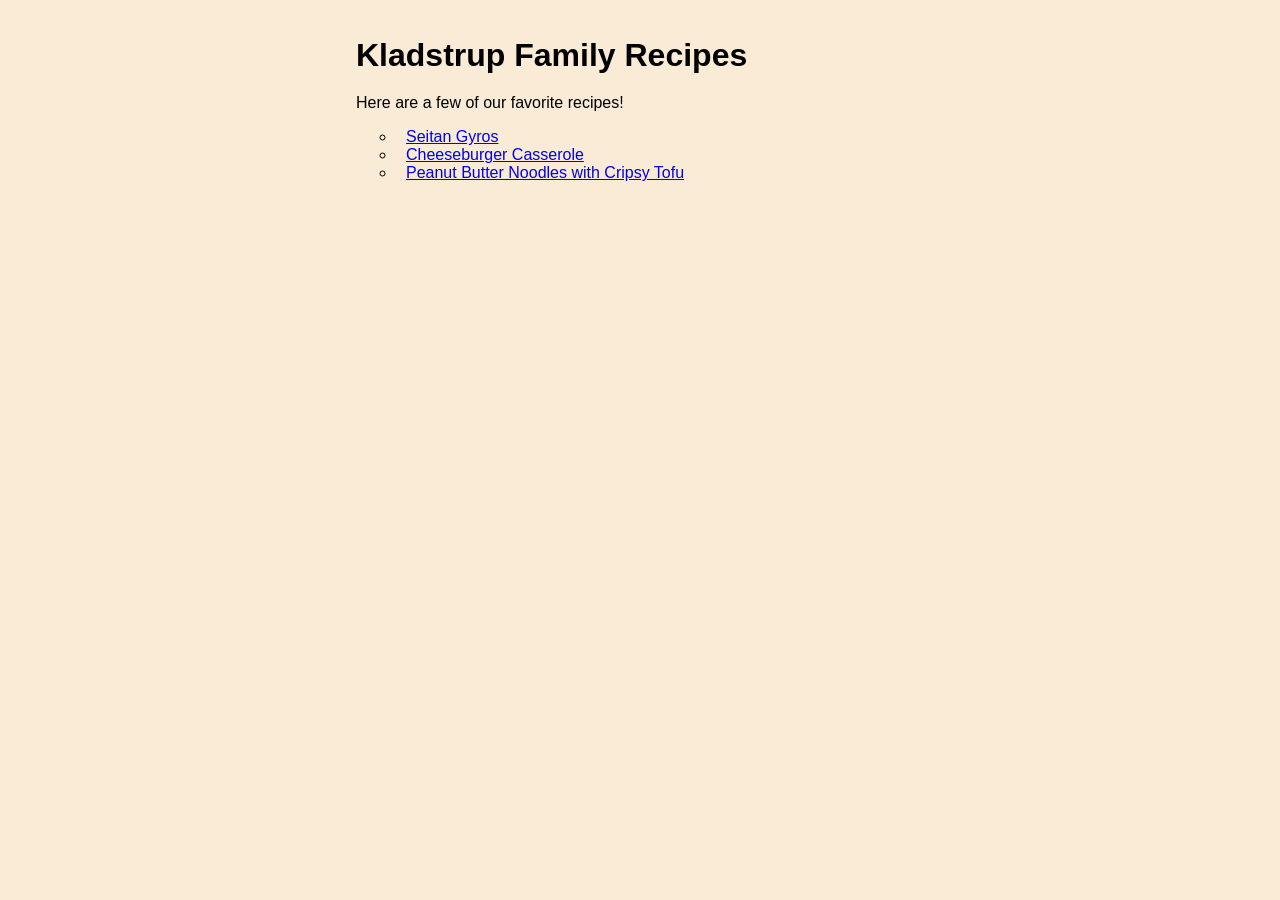
<file: index.html>
<!DOCTYPE html>
<html lang="en">

<head>
    <meta charset="UTF-8">
    <meta name="viewport" content="width=device-width, initial-scale=1.0">
    <title>Kladstrup Recipes</title>
    <link rel="stylesheet" href="style.css">
</head>

<body>
    <div>
        <h1>Kladstrup Family Recipes</h1>
        <p>Here are a few of our favorite recipes!</p>
        <ul>
            <li><a href="recipes/seitan_gyros.html">Seitan Gyros</a></li>
            <li><a href="recipes/cheeseburger_casserole.html">Cheeseburger Casserole</a></li>
            <li><a href="recipes/peanut_butter_noodles.html">Peanut Butter Noodles with Cripsy Tofu</a></li>

        </ul>
    </div>
</body>

</html>
</file>
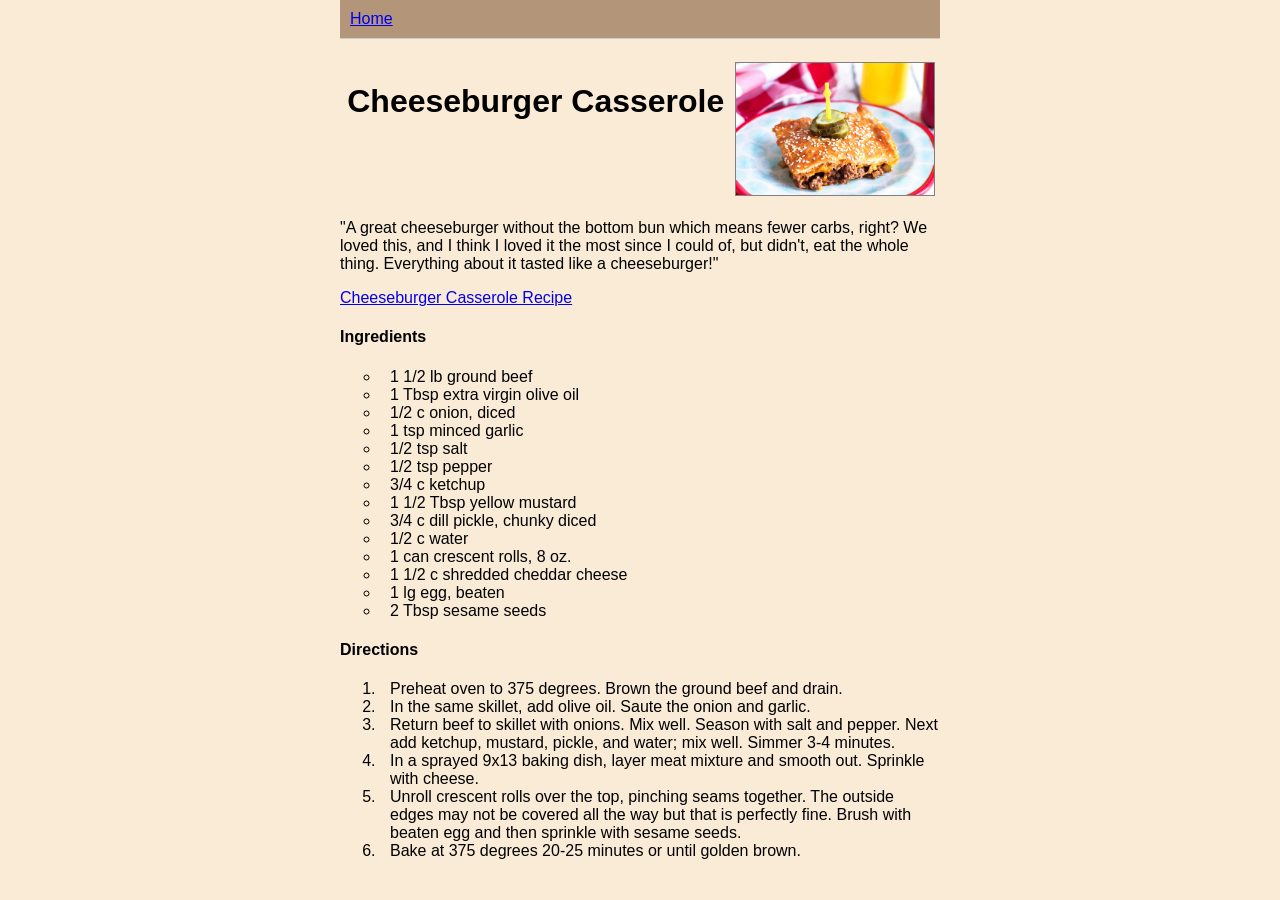
<file: recipes/cheeseburger_casserole.html>
<!DOCTYPE html>
<html lang="en">

<head>
    <meta charset="UTF-8">
    <meta name="viewport" content="width=device-width, initial-scale=1.0">
    <title>Cheeseburger Casserole</title>
    <link rel="stylesheet" href="../style.css">
</head>

<body>
    <div class="menu">
        <a href="../index.html">Home</a>
    </div>
    <table>
        <tr>
            <th style="vertical-align: top;">
                <h1>Cheeseburger Casserole</h1>
            </th>
            <th>
                <img src="cheeseburgercasserole.jpg" alt="single slice of cheeseburger casserole"></img>
            </th>
        </tr>
    </table>
    <p>"A great cheeseburger without the bottom bun which means fewer carbs, right? We loved this, and I think I loved it the most since I could of, but didn't, eat the whole thing. Everything about it tasted like a cheeseburger!"</p>
    <p><a href="https://www.justapinch.com/recipes/main-course/beef/cheeseburger-casserole-9.html">Cheeseburger Casserole Recipe</a></p>
    <p><h4>Ingredients</h4>
    <ul>
        <li>1 1/2 lb  ground beef</li>
        <li>1 Tbsp extra virgin olive oil</li>
        <li>1/2 c onion, diced</li>
        <li>1 tsp minced garlic</li>
        <li>1/2 tsp salt</li>
        <li>1/2 tsp pepper</li>
        <li>3/4 c ketchup</li>
        <li>1 1/2 Tbsp yellow mustard</li>
        <li>3/4 c dill pickle, chunky diced</li>
        <li>1/2 c water</li>
        <li>1 can crescent rolls, 8 oz.</li>
        <li>1 1/2 c shredded cheddar cheese</li>
        <li>1 lg egg, beaten</li>
        <li>2 Tbsp sesame seeds</li>
    </ul>
    </p>
    <p><h4>Directions</h4></p>
    <p>
    <ol>
        <li>Preheat oven to 375 degrees. Brown the ground beef and drain.</li>
        <li>In the same skillet, add olive oil. Saute the onion and garlic.</li>
        <li>Return beef to skillet with onions. Mix well. Season with salt and pepper. Next add ketchup, mustard, pickle, and water; mix well. Simmer 3-4 minutes.</li>
        <li>In a sprayed 9x13 baking dish, layer meat mixture and smooth out. Sprinkle with cheese.</li>
        <li>Unroll crescent rolls over the top, pinching seams together. The outside edges may not be covered all the way but that is perfectly fine. Brush with beaten egg and then sprinkle with sesame seeds.</li>
        <li>Bake at 375 degrees 20-25 minutes or until golden brown.</li>
    </ol>
    </p>
</body>

</html>
</file>
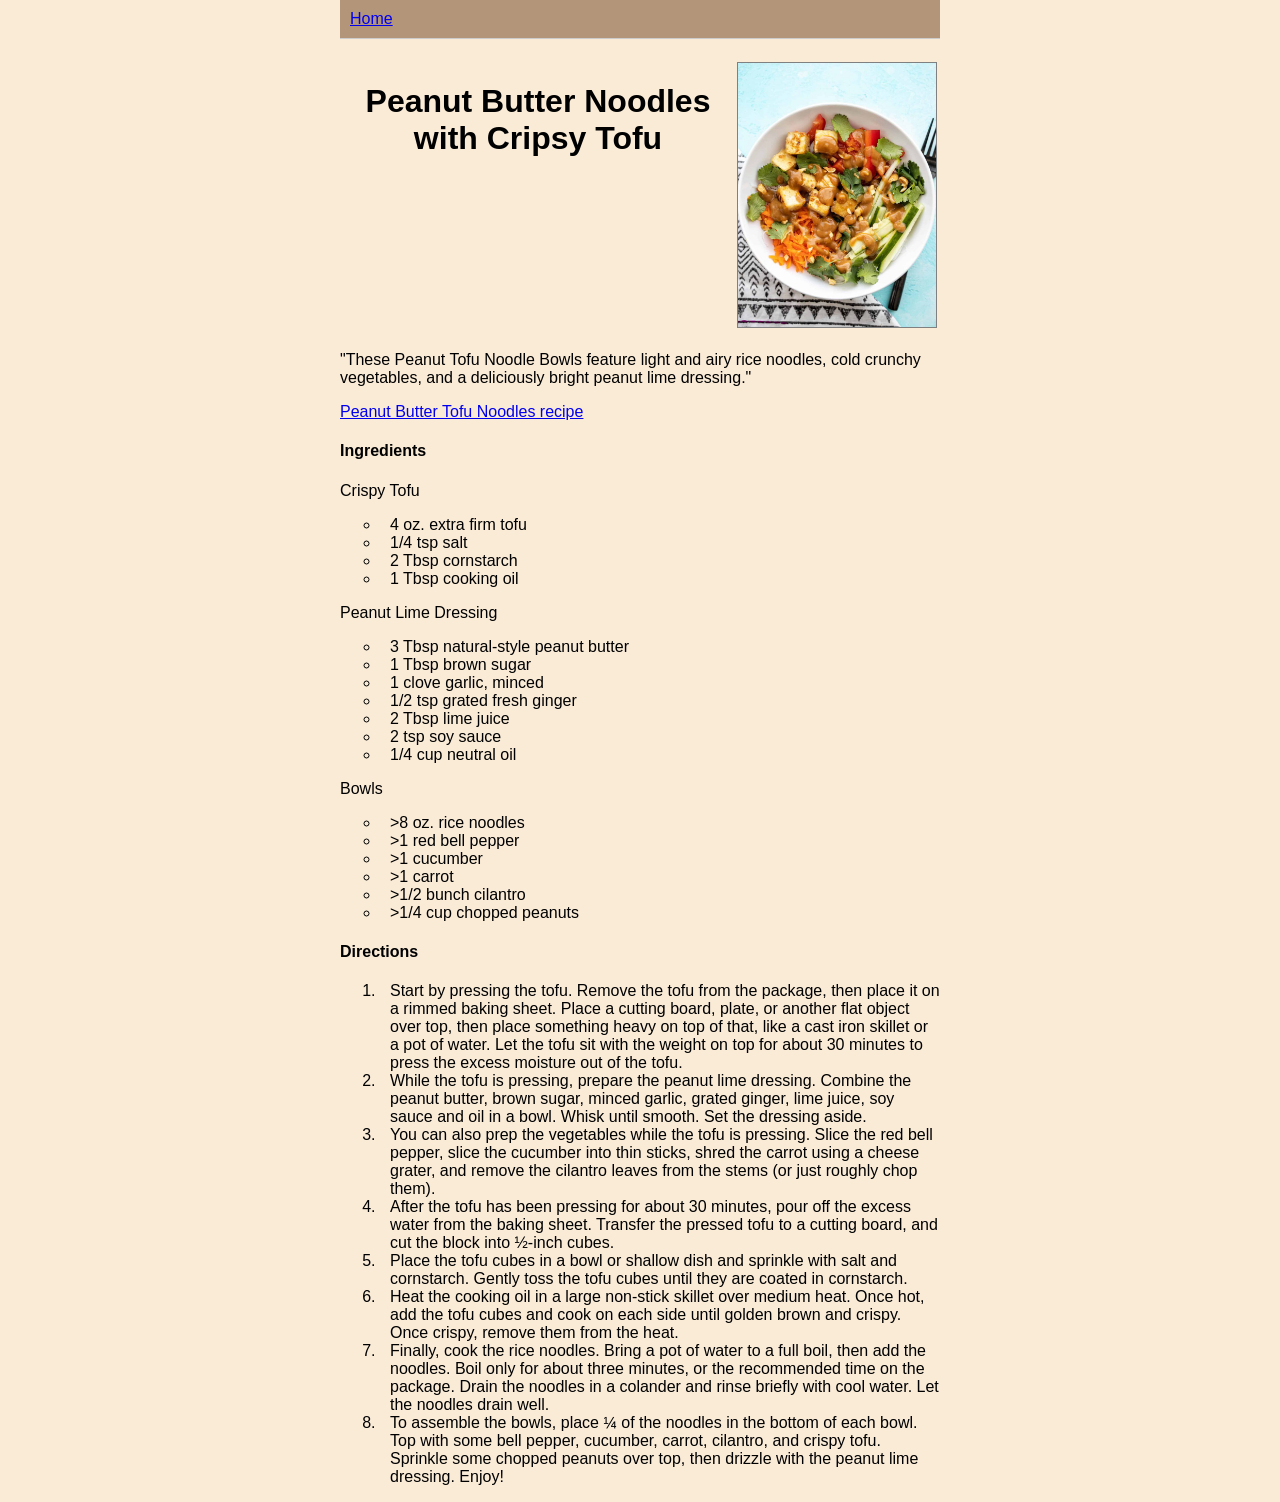
<file: recipes/peanut_butter_noodles.html>
<!DOCTYPE html>
<html lang="en">

<head>
    <meta charset="UTF-8">
    <meta name="viewport" content="width=device-width, initial-scale=1.0">
    <title>Peanut Butter Noodles with Cripsy Tofu</title>
    <link rel="stylesheet" href="../style.css">
</head>

<body>
    <div class="menu">
        <a href="../index.html">Home</a>
    </div>
    <table style="width:600px">
        <tr>
            <th style="vertical-align: top;">
                <h1>Peanut Butter Noodles with Cripsy Tofu</h1>
            </th>
            <th>
                <img src="Peanut-Tofu-Noodle-Bowl-V1-768x1024.jpg" alt="bowl of noodles with peanut butter sauce and tofu chunks"></img>
            </th>
        </tr>
    </table>
    <p>"These Peanut Tofu Noodle Bowls feature light and airy rice noodles, cold crunchy vegetables, and a deliciously bright peanut lime dressing."</p>
    <p><a href="https://www.budgetbytes.com/peanut-tofu-noodle-bowls/">Peanut Butter Tofu Noodles recipe</a></p>
    <p><h4>Ingredients</h4>
    Crispy Tofu
        <ul>
            <li>4 oz. extra firm tofu</li>
            <li>1/4 tsp salt</li>
            <li>2 Tbsp cornstarch</li>
            <li>1 Tbsp cooking oil</li>
        </ul>
    Peanut Lime Dressing
    <ul>
        <li>3 Tbsp natural-style peanut butter</li>
        <li>1 Tbsp brown sugar</li>
        <li>1 clove garlic, minced</li>
        <li>1/2 tsp grated fresh ginger</li>
        <li>2 Tbsp lime juice</li>
        <li>2 tsp soy sauce</li>
        <li>1/4 cup neutral oil</li>
    </ul>
    Bowls
    <ul>
        <li>>8 oz. rice noodles</li>
        <li>>1 red bell pepper</li>
        <li>>1 cucumber</li>
        <li>>1 carrot</li>
        <li>>1/2 bunch cilantro</li>
        <li>>1/4 cup chopped peanuts</li>
    </ul>
    </p>
    <p><h4>Directions</h4></p>
    <p>
    <ol>
        <li>Start by pressing the tofu. Remove the tofu from the package, then place it on a rimmed baking sheet. Place a cutting board, plate, or another flat object over top, then place something heavy on top of that, like a cast iron skillet or a pot of water. Let the tofu sit with the weight on top for about 30 minutes to press the excess moisture out of the tofu.</li>
        <li>While the tofu is pressing, prepare the peanut lime dressing. Combine the peanut butter, brown sugar, minced garlic, grated ginger, lime juice, soy sauce and oil in a bowl. Whisk until smooth. Set the dressing aside.</li>
        <li>You can also prep the vegetables while the tofu is pressing. Slice the red bell pepper, slice the cucumber into thin sticks, shred the carrot using a cheese grater, and remove the cilantro leaves from the stems (or just roughly chop them).</li>
        <li>After the tofu has been pressing for about 30 minutes, pour off the excess water from the baking sheet. Transfer the pressed tofu to a cutting board, and cut the block into ½-inch cubes.</li>
        <li>Place the tofu cubes in a bowl or shallow dish and sprinkle with salt and cornstarch. Gently toss the tofu cubes until they are coated in cornstarch.</li>
        <li>Heat the cooking oil in a large non-stick skillet over medium heat. Once hot, add the tofu cubes and cook on each side until golden brown and crispy. Once crispy, remove them from the heat.</li>
        <li>Finally, cook the rice noodles. Bring a pot of water to a full boil, then add the noodles. Boil only for about three minutes, or the recommended time on the package. Drain the noodles in a colander and rinse briefly with cool water. Let the noodles drain well.</li>
        <li>To assemble the bowls, place ¼ of the noodles in the bottom of each bowl. Top with some bell pepper, cucumber, carrot, cilantro, and crispy tofu. Sprinkle some chopped peanuts over top, then drizzle with the peanut lime dressing. Enjoy! </li>
    </ol>
    </p>
</body>

</html>
</file>
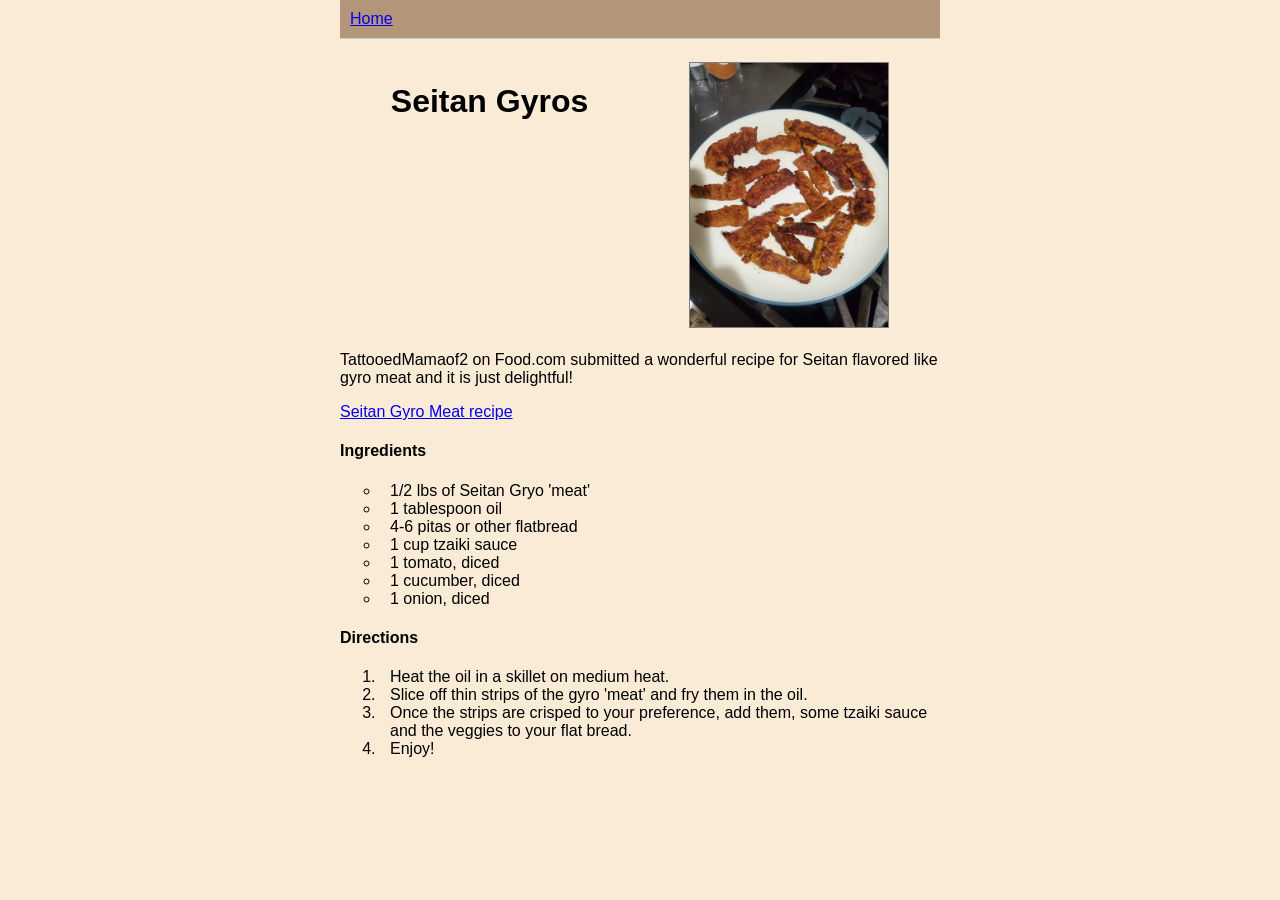
<file: recipes/seitan_gyros.html>
<!DOCTYPE html>
<html lang="en">

<head>
    <meta charset="UTF-8">
    <meta name="viewport" content="width=device-width, initial-scale=1.0">
    <title>Seitan Gyros</title>
    <link rel="stylesheet" href="../style.css">
</head>

<body>
    <div class="menu">
        <a href="../index.html">Home</a>
    </div>
    <table>
        <tr>
            <th style="vertical-align: top;">
                <h1>Seitan Gyros</h1>
            </th>
            <th>
                <img src="seitangyrosbyChrisP.webp" alt="cripsy strips of seitan gryo 'meat'. By Chris P."></img>
            </th>
        </tr>
    </table>
    <p>TattooedMamaof2 on Food.com submitted a wonderful recipe for Seitan flavored like gyro meat and it is just
        delightful!</p>
    <p><a href="https://www.food.com/recipe/seitan-gyro-meat-447454#recipe">Seitan Gyro Meat recipe</a></p>
    <p><h4>Ingredients</h4>
    <ul>
        <li>1/2 lbs of Seitan Gryo 'meat'</li>
        <li>1 tablespoon oil</li>
        <li>4-6 pitas or other flatbread</li>
        <li>1 cup tzaiki sauce</li>
        <li>1 tomato, diced</li>
        <li>1 cucumber, diced</li>
        <li>1 onion, diced</li>
    </ul>
    </p>
    <p><h4>Directions</h4></p>
    <p>
    <ol>
        <li>Heat the oil in a skillet on medium heat.</li>
        <li>Slice off thin strips of the gyro 'meat' and fry them in the oil.</li>
        <li>Once the strips are crisped to your preference, add them, some tzaiki sauce and the veggies to your flat
            bread.</li>
        <li>Enjoy!</li>
    </ol>
    </p>
</body>

</html>
</file>
<file: style.css>
* {
  box-sizing: border-box;
  font-family: Arial, Helvetica, sans-serif;
}

body {
  max-width: 600px;
  margin: 0 auto;
  background-color: antiquewhite;
}

div {
  padding: 16px;
}

h1 {
  margin-bottom: 20px;
}


ul {
  list-style-type: circle;
  padding-left: -20px;
}

li {
  padding-left: 10px;
}

.menu{
    display: flex;
    justify-content: space-between;
    align-items: center;
    background-color: #b3957a;
    padding: 10px;
    border-bottom: 1px solid #ccc;
    margin-bottom: 20px;
    text-box: center;
}

img {
    width: 200px;
    height: auto;
    border: 1px solid grey;
}

table {
    width: 100%;
}
</file>
